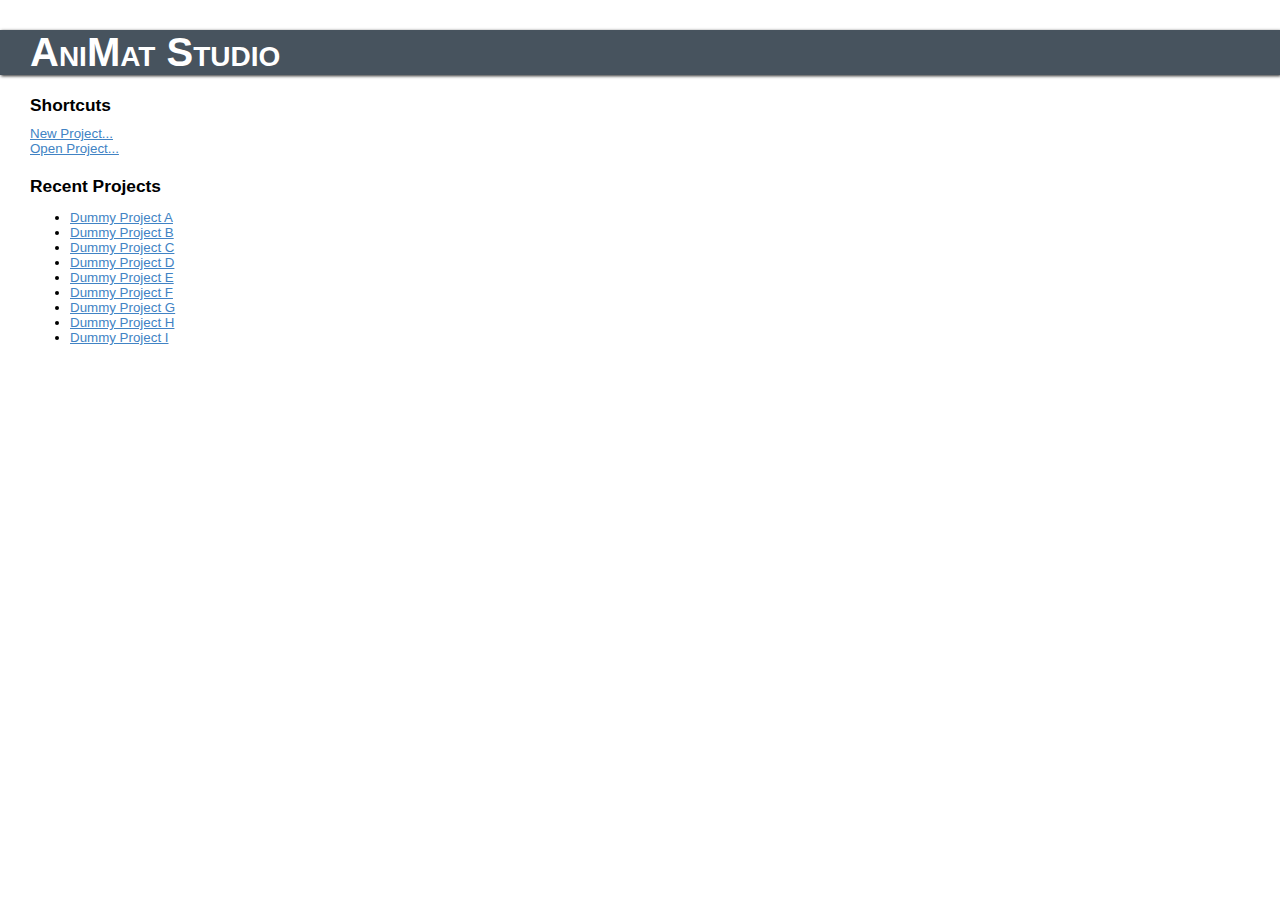
<file: Assets/StartPage/index.html>
<html>
<head>
  <title>Anime Manager</title>

  <link type="text/css" rel="stylesheet" href="index.css" />
</head>

<body>

    <div id="title-band">
        <h1 id="title">
            AniMat Studio
        </h1>
    </div>
    
    <div id="recent-projects">
        
        <h2>Shortcuts</h2>
        
        <a href="yuai://projects/new">New Project...</a>
        <br/>
        <a href="yuai://projects/open">Open Project...</a>
        
        <h2>Recent Projects</h2>
        
        <ul>
            <li>
                <a href="yuai://projects/00001">Dummy Project A</a>
            </li>
            <li>
                <a href="yuai://projects/00002">Dummy Project B</a>
            </li>
            <li>
                <a href="yuai://projects/00003">Dummy Project C</a>
            </li>
            <li>
                <a href="yuai://projects/00004">Dummy Project D</a>
            </li>
            <li>
                <a href="yuai://projects/00005">Dummy Project E</a>
            </li>
            <li>
                <a href="yuai://projects/00006">Dummy Project F</a>
            </li>
            <li>
                <a href="yuai://projects/00007">Dummy Project G</a>
            </li>
            <li>
                <a href="yuai://projects/00008">Dummy Project H</a>
            </li>
            <li>
                <a href="yuai://projects/00009">Dummy Project I</a>
            </li>
        </ul>
        
    </div>
    
</body>
</html>
</file>
<file: Assets/StartPage/index.css>
/* General Styles */
    body {
      /*background-color: #796466;*/
      font-family: 'Meiryo UI', Helvetica, Arial, sans-serif;
      font-size: 10pt;
      text-align: left;
      /*overflow: hidden;*/
      overflow-x: hidden;
      
      background-repeat: repeat;
      
      margin: 0px;
    }
    
      a {
          color: #4183C4; }
        a.absent {
          color: #cc0000; }
        a.anchor {
          display: block;
          padding-left: 30px;
          margin-left: -30px;
          cursor: pointer;
          position: absolute;
          top: 0;
          left: 0;
          bottom: 0; }
      
    h1 {
      color: #FFFFFF;
      margin: 10px 0px 10px 0px;
      font-weight: bold;
      font-size: 1.8em;
      font-variant: small-caps;
    }
    
    h2 {
       color: #000000;
       margin: 20px 0px 10px 0px;
       font-weight: bold;
       font-size: 1.3em;
      }
      
    a, img, div {
      border: none;
    }
      
    #title-band {
        margin: 30px 0px 10px 0px;
        width: 100%;
          
        box-shadow: 1px 1px 3px #292929;
        -webkit-box-shadow: 1px 1px 3px #292929;
        -moz-box-shadow: 1px 1px 3px #292929;
        -o-box-shadow: 1px 1px 3px #292929;
          
        background-color: #47535E;
        text-align: left;
      }
      
      #title-band #title {
        font-size: 3em;
        margin: 10px 30px;
      }
      
      #recent-projects {
        
          margin: 0px 30px;
          
          width: 25%;          
      }
</file>
